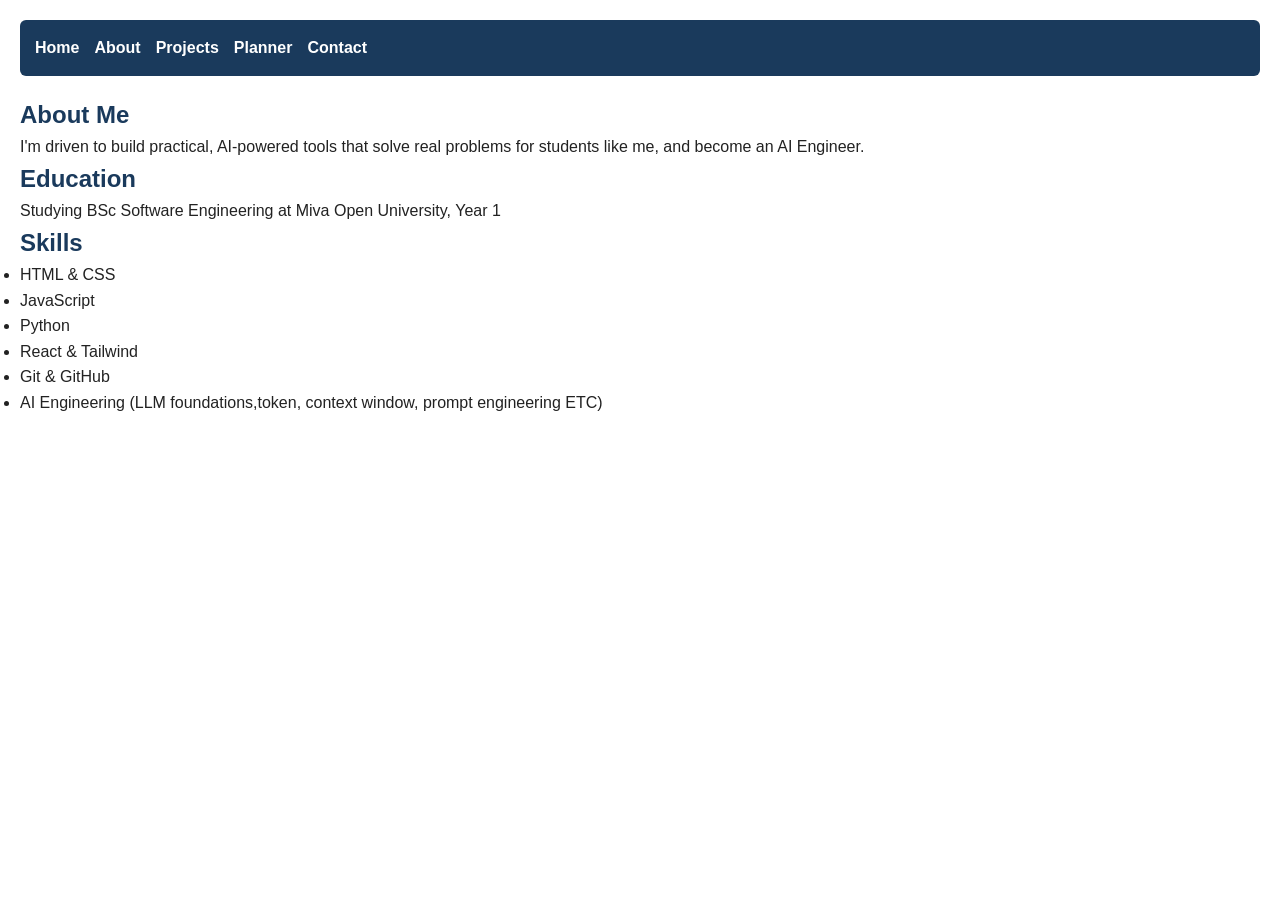
<file: about.html>
<!doctype html>
<html lang="en">
  <head>
    <meta charset="UTF-8" />
    <title>About - My Portfolio</title>
    <link rel="stylesheet" href="style.css" />
  </head>
  <body>
    <nav>
      <a href="index.html">Home</a>
      <a href="about.html">About</a>
      <a href="projects.html">Projects</a>
      <a href="planner.html">Planner</a>
      <a href="contact.html">Contact</a>
    </nav>

    <article>
      <h1>About Me</h1>
      <p>
        I'm driven to build practical, AI-powered tools that solve real problems
        for students like me, and become an AI Engineer.
      </p>
    </article>

    <section>
      <h2>Education</h2>
      <p>Studying BSc Software Engineering at Miva Open University, Year 1</p>
    </section>

    <section>
      <h2>Skills</h2>
      <ul>
        <li>HTML & CSS</li>
        <li>JavaScript</li>
        <li>Python</li>
        <li>React & Tailwind</li>
        <li>Git & GitHub</li>
        <li>
          AI Engineering (LLM foundations,token, context window, prompt
          engineering ETC)
        </li>
      </ul>
    </section>
  </body>
</html>
</file>
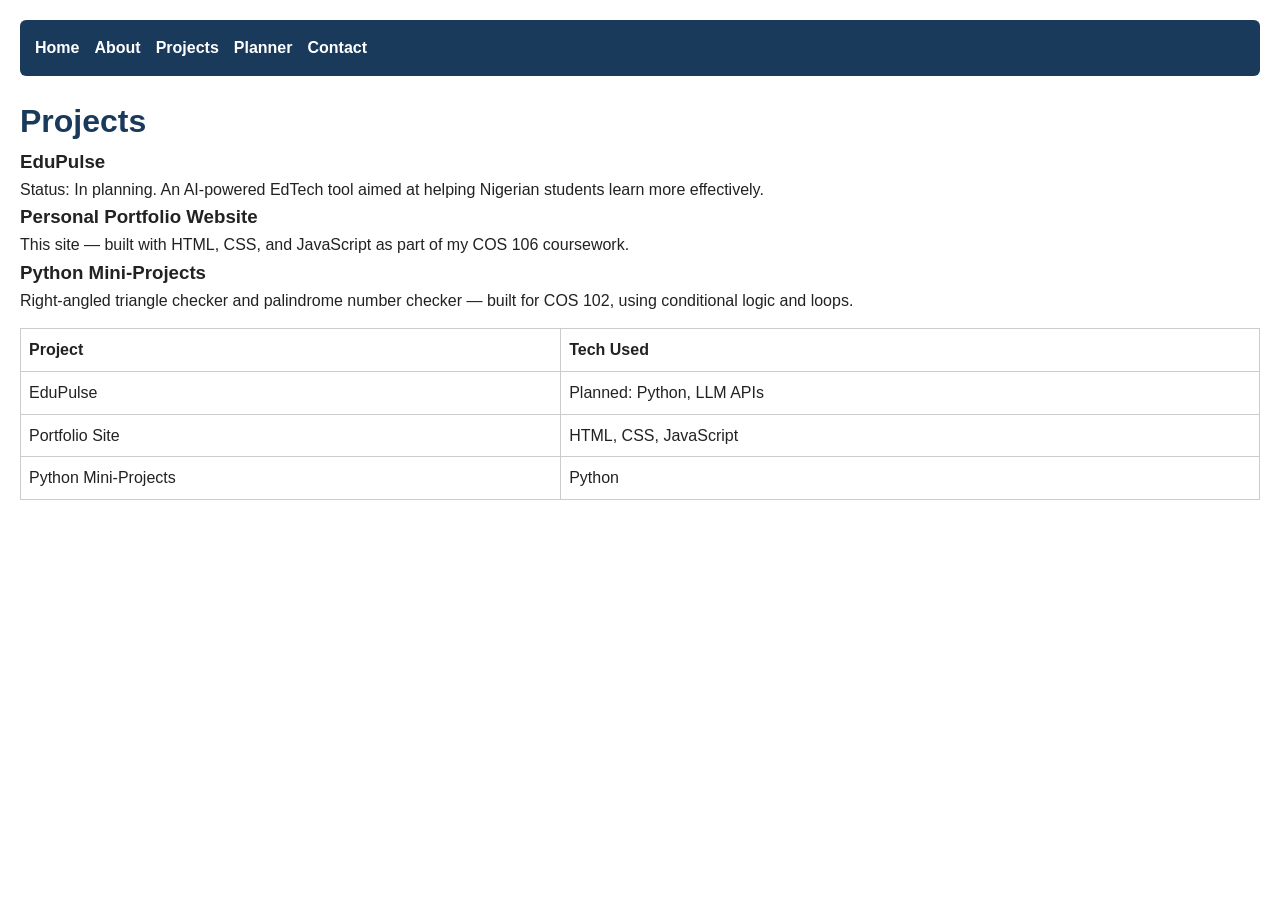
<file: projects.html>
<!doctype html>
<html lang="en">
  <head>
    <meta charset="UTF-8" />
    <title>Projects - My Portfolio</title>
    <link rel="stylesheet" href="style.css" />
  </head>
  <body>
    <nav>
      <a href="index.html">Home</a>
      <a href="about.html">About</a>
      <a href="projects.html">Projects</a>
      <a href="planner.html">Planner</a>
      <a href="contact.html">Contact</a>
    </nav>

    <h1>Projects</h1>

    <article>
      <h3>EduPulse</h3>
      <p>
        Status: In planning. An AI-powered EdTech tool aimed at helping Nigerian
        students learn more effectively.
      </p>
    </article>

    <article>
      <h3>Personal Portfolio Website</h3>
      <p>
        This site — built with HTML, CSS, and JavaScript as part of my COS 106
        coursework.
      </p>
    </article>

    <article>
      <h3>Python Mini-Projects</h3>
      <p>
        Right-angled triangle checker and palindrome number checker — built for
        COS 102, using conditional logic and loops.
      </p>
    </article>

    <table>
      <tr>
        <th>Project</th>
        <th>Tech Used</th>
      </tr>
      <tr>
        <td>EduPulse</td>
        <td>Planned: Python, LLM APIs</td>
      </tr>
      <tr>
        <td>Portfolio Site</td>
        <td>HTML, CSS, JavaScript</td>
      </tr>
      <tr>
        <td>Python Mini-Projects</td>
        <td>Python</td>
      </tr>
    </table>
  </body>
</html>
</file>
<file: style.css>
* {
    box-sizing: border-box;
    margin: 0;
    padding: 0;
}

body {
    font-family: 'Segoe UI', Arial, sans-serif;
    line-height: 1.6;
    color: #222;
    padding: 20px;
}

nav {
    display: flex;
    flex-wrap: wrap;
    gap: 15px;
    background: #1a3a5c;
    padding: 15px;
    border-radius: 6px;
    margin-bottom: 20px;
}

nav a {
    color: #fff;
    text-decoration: none;
    font-weight: 600;
    transition: color 0.2s ease;
}

nav a:hover {
    color: #ffcc00;
}

header img {
    width: 120px;
    height: 120px;
    border-radius: 50%;
    object-fit: cover;
}

h1,
h2 {
    color: #1a3a5c;
}

table {
    width: 100%;
    border-collapse: collapse;
    margin-top: 15px;
}

table th,
table td {
    border: 1px solid #ccc;
    padding: 8px;
    text-align: left;
}

form {
    display: flex;
    flex-direction: column;
    gap: 10px;
    max-width: 400px;
}

input,
textarea,
button {
    padding: 8px;
    font-size: 1rem;
    border: 1px solid #ccc;
    border-radius: 4px;
}

button {
    background: #1a3a5c;
    color: #fff;
    border: none;
    cursor: pointer;
    transition: background 0.2s ease;
}

button:hover {
    background: #ffcc00;
    color: #222;
}

#taskList li {
    display: flex;
    align-items: center;
    gap: 10px;
    padding: 8px 0;
}

/* Responsive: mobile */
@media (max-width: 600px) {
    nav {
        flex-direction: column;
        gap: 8px;
    }

    form {
        max-width: 100%;
    }
}
</file>
